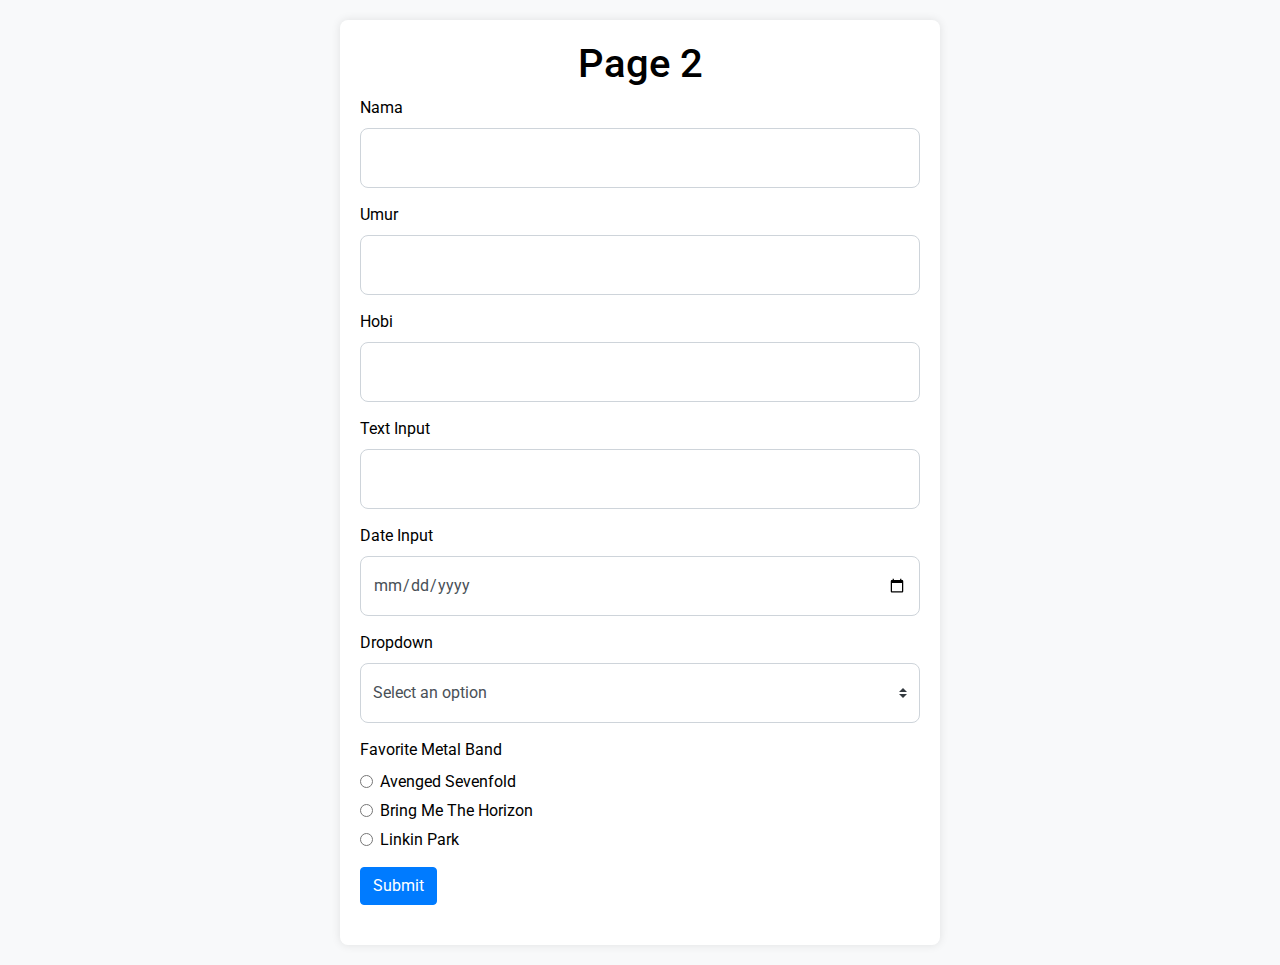
<file: survey.html>
<!DOCTYPE html>
<html lang="en">
<head>
  <meta charset="UTF-8">
  <meta name="viewport" content="width=device-width, initial-scale=1.0">
  <title>Survey Page</title>
  <link rel="stylesheet" href="https://stackpath.bootstrapcdn.com/bootstrap/4.5.2/css/bootstrap.min.css">
  <link href="https://fonts.googleapis.com/css2?family=Roboto:wght@400;700&display=swap" rel="stylesheet">

  <style>
    body {
      font-family: 'Roboto', sans-serif;
      background-color: #f8f9fa;
      color: #000;
      margin: 0;
      padding: 20px;
    }

    .container {
      max-width: 600px;
      margin: 0 auto;
      background-color: #fff;
      padding: 20px;
      border-radius: 8px;
      box-shadow: 0 0 10px rgba(0,0,0,0.1);
    }

    .form-group {
      margin-bottom: 15px;
    }
    .form-control {
      border-radius: 8px;
    }
    .form-check {
      margin-bottom: 15px;
    }
    .custom-input {
      height: 60px;
    }
    .custom-select {
      height: 60px;
    }
    .custom-radio {
      display: block;
      margin-bottom: 5px;
    }
    #result {
      margin-top: 20px;
    }

  </style>
</head>
<body>

  <div class="container">
    <h1 class="text-center">Page 2</h1>

    <form id="surveyForm">
      <div class="form-group">
        <label for="inputNama">Nama</label>
        <input type="text" class="form-control custom-input" id="inputNama">

      </div>
      <div class="form-group">
        <label for="inputUmur">Umur</label>
        <input type="number" class="form-control custom-input" id="inputUmur">
      </div>

      <div class="form-group">
        <label for="inputHobi">Hobi</label>
        <input type="text" class="form-control custom-input" id="inputHobi">
      </div>

      <div class="form-group">
        <label for="inputText1">Text Input</label>
        <input type="text" class="form-control custom-input" id="inputText1">
      </div>
      <div class="form-group">
        <label for="inputDate">Date Input</label>
        <input type="date" class="form-control custom-input" id="inputDate">
      </div>
      <div class="form-group">
        <label for="selectOption">Dropdown</label>
        <select class="form-control custom-select" id="selectOption">
          <option>Select an option</option>
          <option>Option 1</option>
          <option>Option 2</option>
          <option>Option 3</option>
        </select>
      </div>

      <div class="form-group">
        <label>Favorite Metal Band</label>
        <div class="form-check custom-radio">
          <input class="form-check-input" type="radio" name="bandOptions" id="radioA7X">
          <label class="form-check-label" for="radioA7X">
            Avenged Sevenfold
          </label>
        </div>

        <div class="form-check custom-radio">
          <input class="form-check-input" type="radio" name="bandOptions" id="radioBMTH">
          <label class="form-check-label" for="radioBMTH">
            Bring Me The Horizon
          </label>
        </div>
        <div class="form-check custom-radio">
          <input class="form-check-input" type="radio" name="bandOptions" id="radioLP">
          <label class="form-check-label" for="radioLP">
            Linkin Park
          </label>
        </div>
      </div>
      <button type="submit" class="btn btn-primary">Submit</button>
    </form>
    <div id="result"></div>
  </div>

  <script>
    document.getElementById('surveyForm').addEventListener('submit', function(event) {
      event.preventDefault();
      
  
      
      var nama = document.getElementById('inputNama').value;
      var umur = document.getElementById('inputUmur').value;
      var hobi = document.getElementById('inputHobi').value;
      var textInput = document.getElementById('inputText1').value;
      var dateInput = document.getElementById('inputDate').value;
      var selectOption = document.getElementById('selectOption').value;
      var bandOptions = document.querySelector('input[name="bandOptions"]:checked');
      var favoriteBand = bandOptions ? bandOptions.parentElement.textContent.trim() : '';


      var resultDiv = document.getElementById('result');
      resultDiv.innerHTML = `
        <h2>Survey Result</h2>
        <p><strong>Nama:</strong> ${nama}</p>
        <p><strong>Umur:</strong> ${umur}</p>
        <p><strong>Hobi:</strong> ${hobi}</p>
        <p><strong>Text Input:</strong> ${textInput}</p>
        <p><strong>Date Input:</strong> ${dateInput}</p>
        <p><strong>Dropdown Option:</strong> ${selectOption}</p>
        <p><strong>Favorite Metal Band:</strong> ${favoriteBand}</p>
      `;
    });
  </script>

</body>
</html>
</file>
